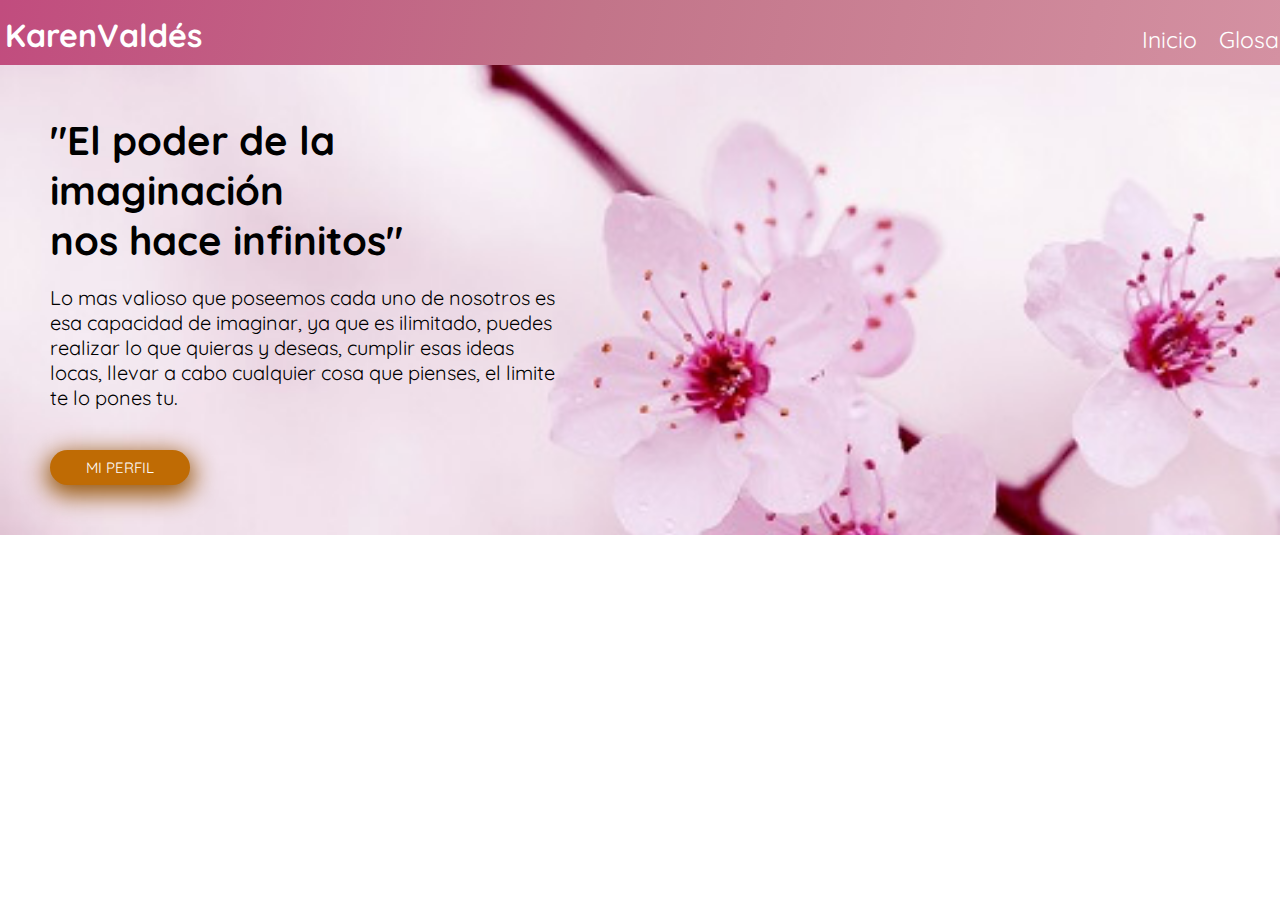
<file: index.html>
<!DOCTYPE html>

<html>  
    <head>
       <!--aechivos css-->
       <meta charset="UTF-8">
		<meta http-equiv="X-UA-Compatible" content="IE=edge">
    	<meta name="viewport" content="width=device-width, initial-scale=1.0">
        <link rel="stylesheet" href="Css/index.css">
        <link rel="stylesheet" href="Css/head.css">
        <link rel="preconnect" href="https://fonts.gstatic.com">
        <link href="https://fonts.googleapis.com/css2?family=Train+One&display=swap" rel="stylesheet">
        <link rel="preconnect" href="https://fonts.gstatic.com">
		<link href="https://fonts.googleapis.com/css2?family=Quicksand&display=swap" rel="stylesheet">
        <title>Inicio</title>
    </head>
<body>
    
    <header>
        
        <h1>KarenValdés</h1>
        <ul class="nav">
            <li><a   class="botones_menu" href="index.html">Inicio</a></li>
            <li><a  class="botones_menu" href="glosario.html">Glosario</a></li>
        </ul>
       
    </header> 

    <section class="banner_index">
       <article class="caja_izquierda">
      <h2 class="EnNegrita">
            "El poder de la imaginación<br> nos hace infinitos"
        </h2>
        <br>
        <p class="texto">
         Lo mas valioso que poseemos cada uno de nosotros es esa capacidad de imaginar, ya que es ilimitado, puedes realizar lo que quieras y deseas, cumplir esas ideas locas, llevar a cabo cualquier cosa que pienses, el limite te lo pones tu.
        </p>
           <br>
           <br>
        <a href="https://jefuentes80.github.io/starup_scl/iv_computacion/KarenS.html" target="_blank "  class="btn_1">MI PERFIL</a>
       </article>

     </section>
    
    
    
    </body>
</html>
</file>
<file: Css/index.css>
*{
    margin: 0px;
    padding: 0px;
    font-family: 'Quicksand', sans-serif;
	box-sizing: border-box;
 
}
.banner_index{
    width: 100%;
    padding: 50px 50px;
    background-image: url(../ejemplos/fondoIndex/Fondo_1.jpg);
    background-size: cover;
    
}
.caja_izquierda{
    max-width: 520px;
    display: flex;
    flex-direction: column;
    justify-content:flex-start;
    align-items:flex-start;    
}
.banner_index > .caja_izquierda > h2{
  font-size: 40px;
}
.caja_izquierda > .texto{
    font-size: 20px;
  }

.btn_1{
    display: block;
    background-color: #BF6B04;
    width: 140px;
    padding: 8px 30px 8px 30px;
    text-align: center;
    font-size: 15px;
    color: white;
    text-decoration: none;
    border-radius: 20px;
    box-shadow:0px 7px 23px 4px #99590f;
    -moz-box-shadow:0px 7px 23px 4px #99590f;
    -webkit-box-shadow:0px 7px 23px 4px #99590f;
    transition: 0.3s;
}
.btn_1:hover{
    background-color: #E18C22;
    width: 140px;
    transition: 0.3s;
}
</file>
<file: Css/head.css>
*{
    margin: 0;
    padding: 0;
    font-family: 'Quicksand', sans-serif; 

}
header{
    width: 100%;
    height: 65px;
    box-sizing: border-box;
    padding: 10px 60px 0px 5px;
    display: flex;
    flex-direction: row;
    justify-content: space-between;
    flex-wrap: wrap;
    background-color: #c14c7e;
    background-image: linear-gradient(102deg, #c14c7e 0%, #c27489 46%, #d491a2 100%);
    
    color: white;
}
h1{
    padding-top: 5px;
}

.botones_menu{
    color: white;
    text-decoration: none;
    box-sizing: border-box;
    padding-left: 22px;
    font-size: 23px;
}
.nav{

    list-style: none;
    width: 100px;
    display: flex;
    flex-direction: row;
    justify-content: space-around;
    padding-top: 15px; 
}

.nav li::before{
    content: ""; 
}
</file>
